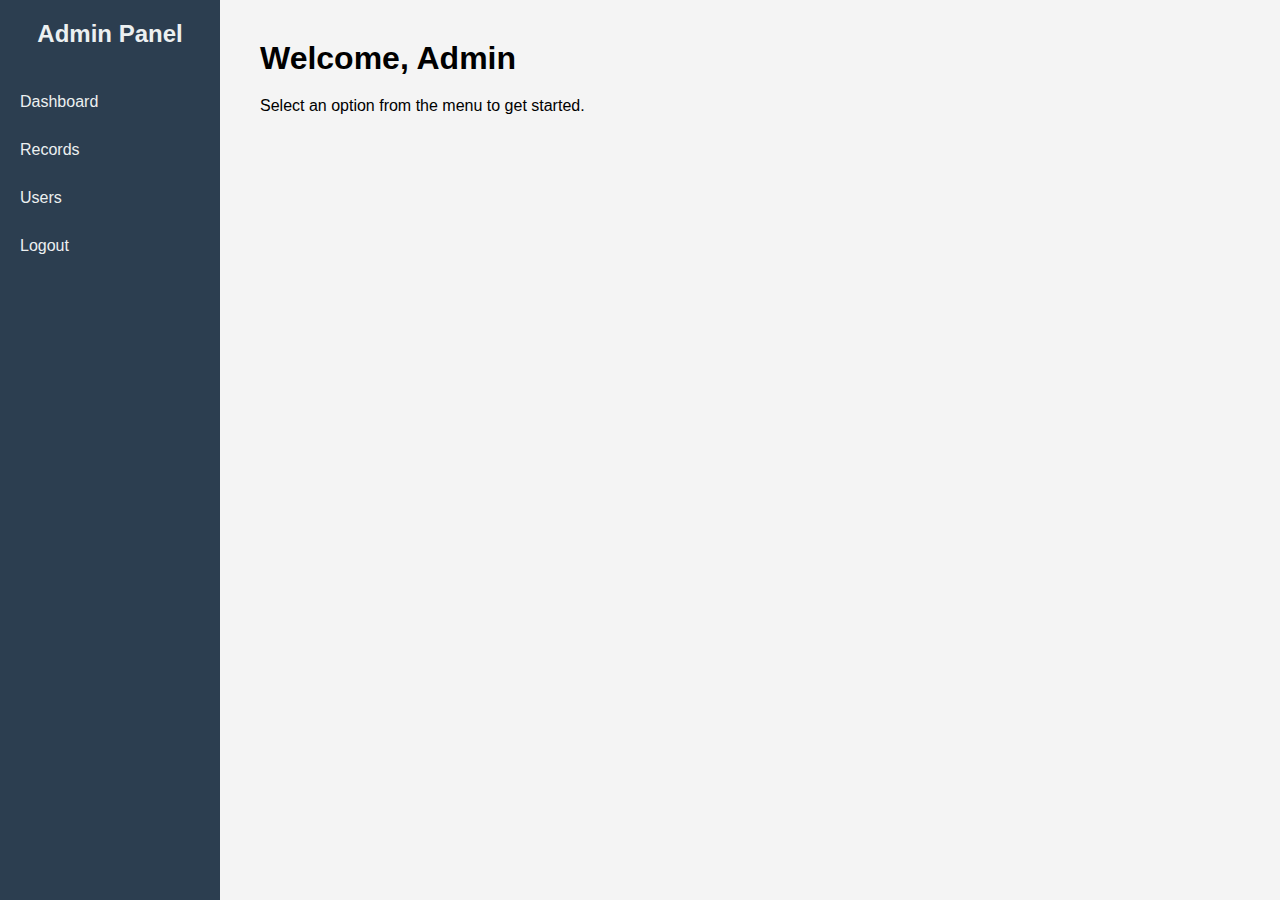
<file: admin.html>
<!DOCTYPE html>
<html lang="en">
<head>
  <meta charset="UTF-8">
  <title>Admin Page</title>
  <link rel="stylesheet" href="index.css">
</head>
<body>
  <div class="sidebar">
    <h2>Admin Panel</h2>
    <ul>
      <li><a href="#">Dashboard</a></li>
      <li><a href="#">Records</a></li>
      <li><a href="#">Users</a></li>
      <li><a href="#">Logout</a></li>
    </ul>
  </div>

  <div class="main-content">
    <h1>Welcome, Admin</h1>
    <p>Select an option from the menu to get started.</p>
  </div>
</body>
</html>
</file>
<file: index.css>
* {
    margin: 0;
    padding: 0;
    box-sizing: border-box;
    font-family: 'Segoe UI', sans-serif;
  }
  
  body {
    display: flex;
    min-height: 100vh;
  }
  
  .sidebar {
    width: 220px;
    background-color: #2c3e50;
    padding: 20px 0;
    color: white;
    position: fixed;
    height: 100%;
  }
  
  .sidebar h2 {
    text-align: center;
    margin-bottom: 30px;
    font-size: 24px;
    color: #ecf0f1;
  }
  
  .sidebar ul {
    list-style: none;
    padding: 0;
  }
  
  .sidebar ul li {
    padding: 15px 20px;
  }
  
  .sidebar ul li a {
    color: #ecf0f1;
    text-decoration: none;
    display: block;
    transition: background 0.3s;
  }
  
  .sidebar ul li a:hover {
    background-color: #34495e;
  }
  
  .main-content {
    margin-left: 220px;
    padding: 40px;
    background-color: #f4f4f4;
    flex-grow: 1;
  }
  
  .main-content h1 {
    margin-bottom: 20px;
  }
</file>
